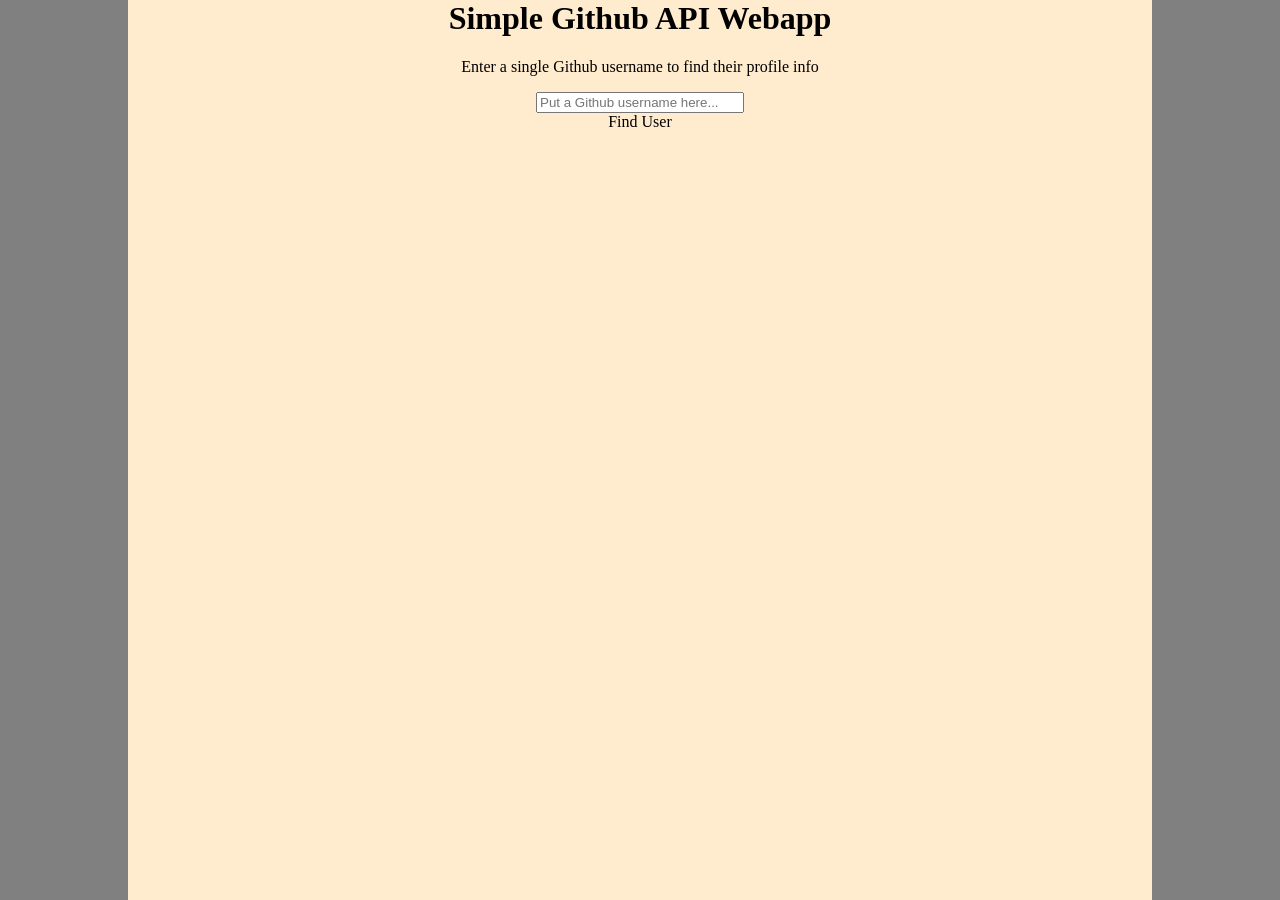
<file: index.html>
<!DOCTYPE html>
<html lang="en">
<head>
    <meta charset="UTF-8">
    <meta name="viewport" content="width=device-width, initial-scale=1.0">
    <title>Github User Locator</title>
    <link rel="stylesheet" href="stylesheet.css">
</head>
<body>
    <div class= "wrapper">
        <h1>Simple Github API Webapp</h1>
        <p>Enter a single Github username to find their profile info</p>
        <input type="text" name="user" id="user" placeholder="Put a Github username here...">
        <div class="output1"></div>
        <div class="output2"></div>
        <a href="#" id="submitUser">Find User</a>
</div>

        <script src="https://ajax.googleapis.com/ajax/libs/jquery/3.4.0/jquery.min.js"></script>
        <script src="script.js"></script>
</body>
</html>
</file>
<file: stylesheet.css>
input{
    width: 200px;
}

body{
    text-align: center;
    background-color: grey;
    margin: 0px;
    padding: 0px;
}

h1  {
    /* padding-top: 0; */
    margin-top: 0;
}
html{
    margin: 0px;
    padding: 0px;
}
.wrapper{
    max-width: 80%;
    min-height: 100vh;
    height: auto;
    margin-left: 10%;
    background-color: blanchedalmond;
}

.output2{
    flex-wrap: wrap;
    justify-content: center;
}
.style1{
    background: #ffcdb2;
    height: 100px;
    width: 300px;
    margin-left: 40%;

}
.style1 a{
    margin-top: 45px;
    padding-top: 45px;
}

.style2{
    background:#ffb4a2;
    height: 100px;
    width: 300px;
    margin-left: 40%;
}

.style3{
    background:#e5989b;
    height: 100px;
    width: 300px;
    margin-left: 40%;
}

.style4{
    background:#b5838d;
    height: 100px;
    width: 300px;
    margin-left: 40%;
}

.style5{
    background:#6d6875;
    height: 100px;
    width: 300px;
    margin-left: 40%;
}

a{
    color: black;
    text-decoration: none;
}
</file>
